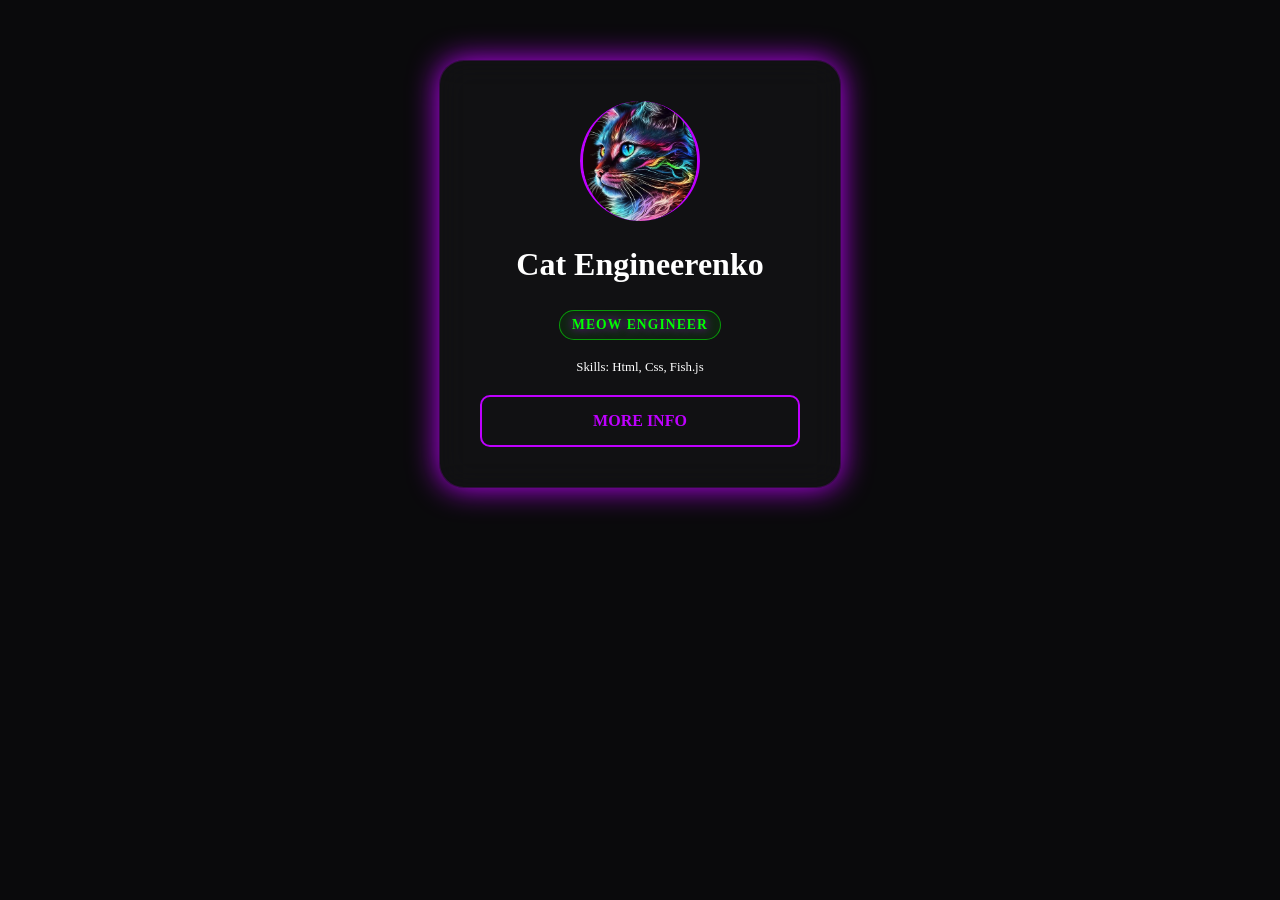
<file: lecture1/index.html>
<!DOCTYPE html>
<html lang="en">
<head>
  <meta charset="UTF-8">
  <meta name="viewport" content="width=device-width, initial-scale=1.0">
  <title>Neon Card</title>
  <link rel="stylesheet" href="styles.css">
</head>
<body>
  <div class="neon-card">
    <div class="card-avatar-wrapper">
      <img src="cat-avatar.jpg" alt="Engineer Cat" class="card-avatar">
    </div>
    <h1 class="card-title">Cat Engineerenko</h1>
    <p class="neon-label">Meow Engineer</p>
    <p class="skills">Skills: Html, Css, Fish.js</p>
    <a href="https://www.google.com" class="neon-btn">More info</a>
  </div>
</body>
</html>
</file>
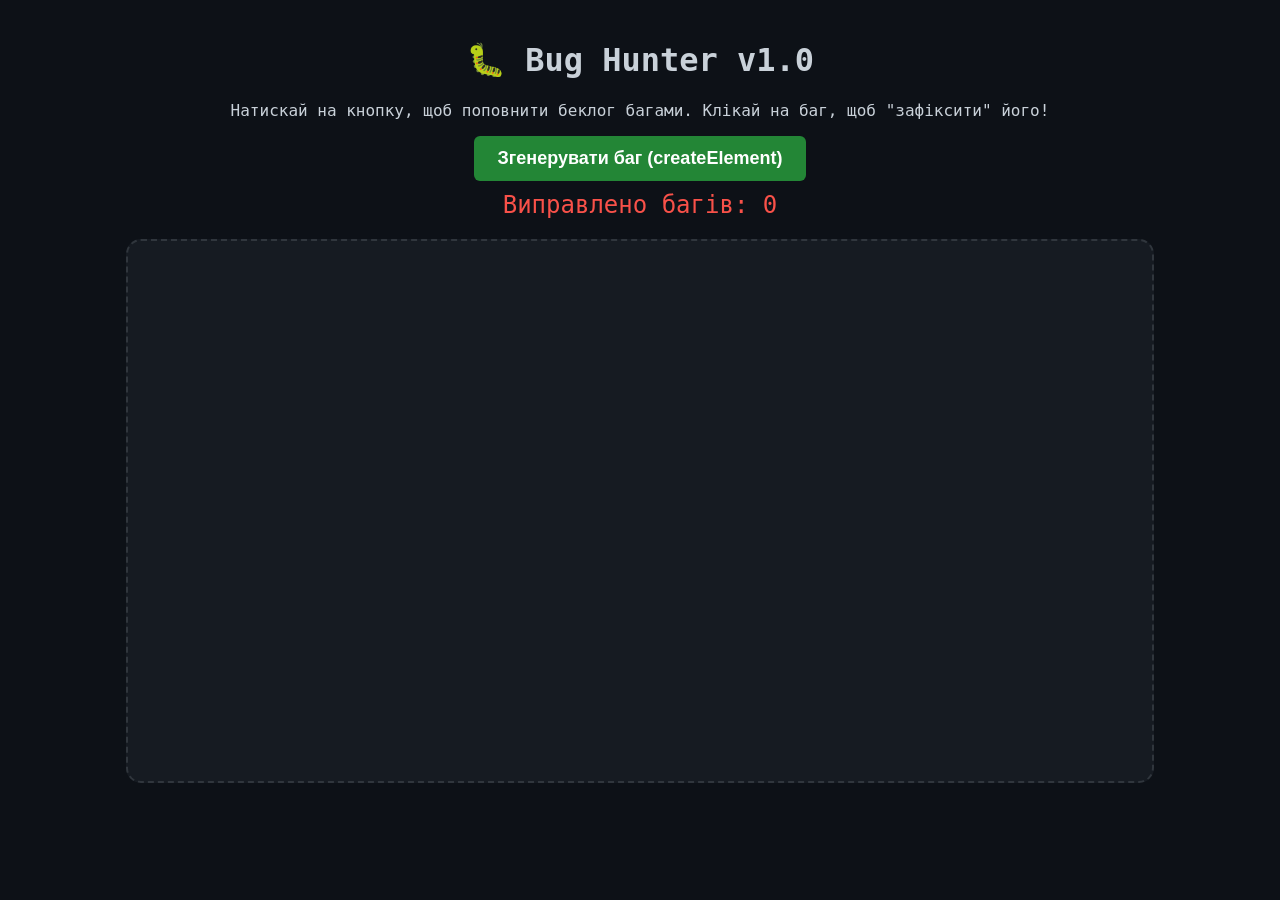
<file: lecture8/bug-hunter.html>
<!doctype html>
<html lang="uk">
  <head>
    <meta charset="UTF-8" />
    <title>Bug Hunter: DOM Edition</title>
    <style>
      body {
        font-family: 'Consolas', monospace;
        background-color: #0d1117;
        color: #c9d1d9;
        display: flex;
        flex-direction: column;
        align-items: center;
        margin: 0;
        overflow: hidden; /* Щоб баги не створювали прокрутку */
      }

      .header {
        text-align: center;
        padding: 20px;
        z-index: 10;
      }

      #game-board {
        position: relative;
        width: 80vw;
        height: 60vh;
        border: 2px dashed #30363d;
        border-radius: 15px;
        background: #161b22;
        overflow: hidden;
      }

      .bug {
        position: absolute;
        font-size: 40px;
        cursor: pointer;
        user-select: none;
        transition: transform 0.2s;
        filter: drop-shadow(0 0 10px rgba(255, 0, 0, 0.5));
      }

      .bug:hover {
        transform: scale(1.2) rotate(10deg);
      }

      button {
        background-color: #238636;
        color: white;
        border: none;
        padding: 12px 24px;
        font-size: 18px;
        border-radius: 6px;
        cursor: pointer;
        font-weight: bold;
        transition: 0.3s;
      }

      button:hover {
        background-color: #2ea043;
      }

      #counter {
        font-size: 24px;
        color: #f85149;
        margin-top: 10px;
      }
    </style>
  </head>
  <body>
    <div class="header">
      <h1>🐛 Bug Hunter v1.0</h1>
      <p>
        Натискай на кнопку, щоб поповнити беклог багами. Клікай на баг, щоб
        "зафіксити" його!
      </p>
      <button id="spawn-bug">Згенерувати баг (createElement)</button>
      <div id="counter">Виправлено багів: <span id="score">0</span></div>
    </div>

    <div id="game-board"></div>

    <script>
      const bugTypes = ['🐛', '🪲', '🐞', '👾', '🪳', '🕷️'];
      let score = 0;

      const spawnBtn = document.getElementById('spawn-bug');
      const gameBoard = document.getElementById('game-board');
      const scoreDisplay = document.getElementById('score');

      spawnBtn.addEventListener('click', function () {
        // 1. Обираємо випадковий тип багу
        const randomIcon =
          bugTypes[Math.floor(Math.random() * bugTypes.length)];

        // 2. Створюємо новий елемент (createElement)
        const bug = document.createElement('div');
        bug.classList.add('bug');
        bug.textContent = randomIcon;

        // 3. Генеруємо випадкові координати всередині контейнера
        const x = Math.random() * (gameBoard.clientWidth - 50);
        const y = Math.random() * (gameBoard.clientHeight - 50);

        bug.style.left = `${x}px`;
        bug.style.top = `${y}px`;

        // 4. Додаємо баг на ігрове поле (appendChild)
        gameBoard.appendChild(bug);

        // 5. Обробка "фіксу" багу (видалення)
        bug.addEventListener('click', function () {
          // Видаляємо елемент (remove)
          bug.remove();

          // Оновлюємо лічильник
          score++;
          scoreDisplay.textContent = score;

          // Додамо трохи драйву: якщо багів нуль, міняємо колір лічильника
          if (gameBoard.children.length === 0) {
            scoreDisplay.style.color = '#7ee787';
          }
        });
      });
    </script>
  </body>
</html>
</file>
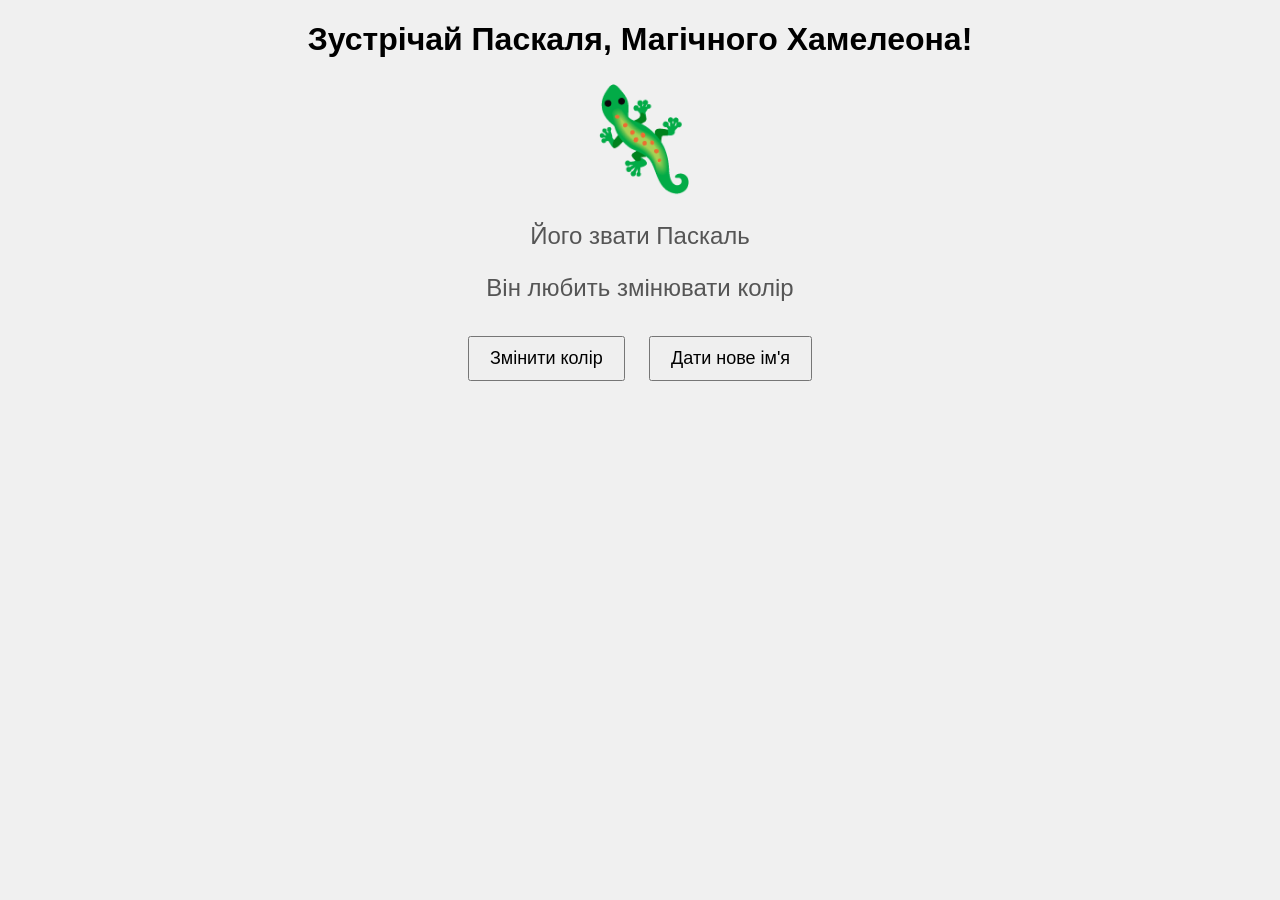
<file: lecture8/change-colors.html>
<!doctype html>
<html lang="uk">
  <head>
    <meta charset="UTF-8" />
    <title>Магічний Хамелеон</title>
    <style>
      body {
        font-family: sans-serif;
        text-align: center;
        background-color: #f0f0f0;
      }
      #chameleon {
        font-size: 100px;
        cursor: pointer;
        transform: scale(1);
        transition: transform 0.3s;
      }
      #chameleon:hover {
        transform: scale(1.2);
      }
      .chameleon-info {
        font-size: 24px;
        color: #555;
      }
      button {
        font-size: 18px;
        margin: 10px;
        padding: 10px 20px;
        cursor: pointer;
      }
    </style>
  </head>
  <body>
    <h1>Зустрічай Паскаля, Магічного Хамелеона!</h1>

    <div id="chameleon">🦎</div>
    <p id="chameleon-name" class="chameleon-info">Його звати Паскаль</p>
    <p class="chameleon-info">Він любить змінювати колір</p>

    <button id="color-button">Змінити колір</button>
    <button id="name-button">Дати нове ім'я</button>

    <script>
      // --- Демонстрація 1: Пошук елементів ---

      // Знаходимо елементи за їх ID
      const chameleonElement = document.getElementById('chameleon');
      const nameElement = document.getElementById('chameleon-name');
      const colorButton = document.getElementById('color-button');
      const nameButton = document.getElementById('name-button');

      // Знаходимо ВСІ елементи за класом
      const infoElements = document.getElementsByClassName('chameleon-info');
      console.log('Знайдені елементи з класом "chameleon-info":', infoElements);

      // --- Демонстрація 2: Зміна контенту та стилів ---

      // Функція для генерації випадкового кольору
      function getRandomColor() {
        const letters = '0123456789ABCDEF';
        let color = '#';
        for (let i = 0; i < 6; i++) {
          color += letters[Math.floor(Math.random() * 16)];
        }
        return color;
      }

      // Змінюємо колір хамелеона при кліку на кнопку
      colorButton.onclick = function () {
        const newColor = getRandomColor();
        chameleonElement.style.color = newColor; // Змінюємо CSS властивість
        // Змінюємо колір тексту для всіх елементів з класом .chameleon-info
        for (let i = 0; i < infoElements.length; i++) {
          infoElements[i].style.color = newColor;
        }
      };

      // Змінюємо ім'я хамелеона
      nameButton.onclick = function () {
        const newName = prompt('Як назвемо хамелеона?', 'Леон');
        if (newName) {
          nameElement.textContent = `Тепер його звати ${newName}!`; // Безпечно змінюємо текст
        }
      };

      // Додамо трохи інтерактиву
      // chameleonElement.onmouseover = function () {
      //   chameleonElement.style.transform = 'scale(1.2)';
      // };
      // chameleonElement.onmouseout = function () {
      //   chameleonElement.style.transform = 'scale(1)';
      // };
    </script>
  </body>
</html>
</file>
<file: lecture1/styles.css>
:root {
  --neon-accent: #bf00ff;
  --neon-green: #00ff00;
  --neon-green-rgb: 0, 255, 0;
  --neon-accent-rgb: 191, 0, 255;
  --neon-pink: #ff007f;
  --dark-bg: #0a0a0c;
}

body {
  background-color: var(--dark-bg);
}

.neon-label {
  display: inline-block;
  margin: 6px 0 0;
  padding: 6px 12px;
  border-radius: 999px;
  border: 1px solid rgba(var(--neon-green-rgb), 0.55);
  background: rgba(var(--neon-green-rgb), 0.08);
  color: var(--neon-green);
  text-transform: uppercase;
  letter-spacing: 0.08em;
  font-weight: 700;
  font-size: 0.85rem;
  text-shadow: 0 0 10px rgba(var(--neon-accent-rgb), 0.9);
}

.card-avatar-wrapper {
  width: 120px;
  height: 120px;
  border-radius: 50%;
  overflow: hidden;
  display: flex;
  justify-content: center;
  align-items: center;
  position: relative;
  margin: 0 auto 25px;
}

img {
  width: 100%;
}


.neon-card {
  margin: 60px auto 0 auto;
  background: rgba(255, 255, 255, 0.03);
  backdrop-filter: blur(15px);
  border: 1px solid rgba(var(--neon-accent-rgb), 0.2);
  border-radius: 25px;
  padding: 40px;
  width: 320px;
  text-align: center;
  color: white;
  box-shadow: 0 15px 35px rgba(0, 0, 0, 0.5);
  transition: 0.4s;
  box-shadow: 0 0 30px var(--neon-accent);
}

.card-avatar {
  width: 100%;
  height: 100%;
  border-radius: 50%;
  object-fit: cover;
  border: 3px solid var(--neon-accent);
  /* Многослойное свечение вокруг кота */
  box-shadow: 0 0 10px var(--neon-accent),
    0 0 20px var(--neon-accent),
    inset 0 0 10px var(--neon-accent);
}

h2 {
  font-size: 1.5rem;
  margin: 10px 0;
  text-transform: uppercase;
  letter-spacing: 1px;
}

.pulse-text {
  color: var(--neon-pink);
  text-shadow: 0 0 10px var(--neon-pink);
  animation: pulse 2s infinite;
}

/* Стилизация кнопок-скиллов для красоты */
.skills {
  margin: 20px 0;
  display: flex;
  justify-content: center;
  gap: 10px;
  font-size: 0.8rem;
}

.skills span {
  border: 1px solid rgba(255, 255, 255, 0.3);
  padding: 2px 8px;
  border-radius: 4px;
}

.neon-btn {
  display: block;
  box-sizing: border-box;
  width: 100%;
  padding: 15px;
  background: transparent;
  color: var(--neon-accent);
  text-decoration: none;
  text-align: center;
  border: 2px solid var(--neon-accent);
  border-radius: 10px;
  cursor: pointer;
  font-weight: bold;
  text-transform: uppercase;
  transition: 0.3s;
}

.neon-btn:visited {
  color: var(--neon-accent);
}

.neon-btn:hover {
  background: var(--neon-accent);
  color: var(--dark-bg);
  box-shadow: 0 0 30px var(--neon-accent);
  transform: scale(1.05);
}

@keyframes pulse {
  0% {
    opacity: 1;
  }

  50% {
    opacity: 0.5;
  }

  100% {
    opacity: 1;
  }
}
</file>
